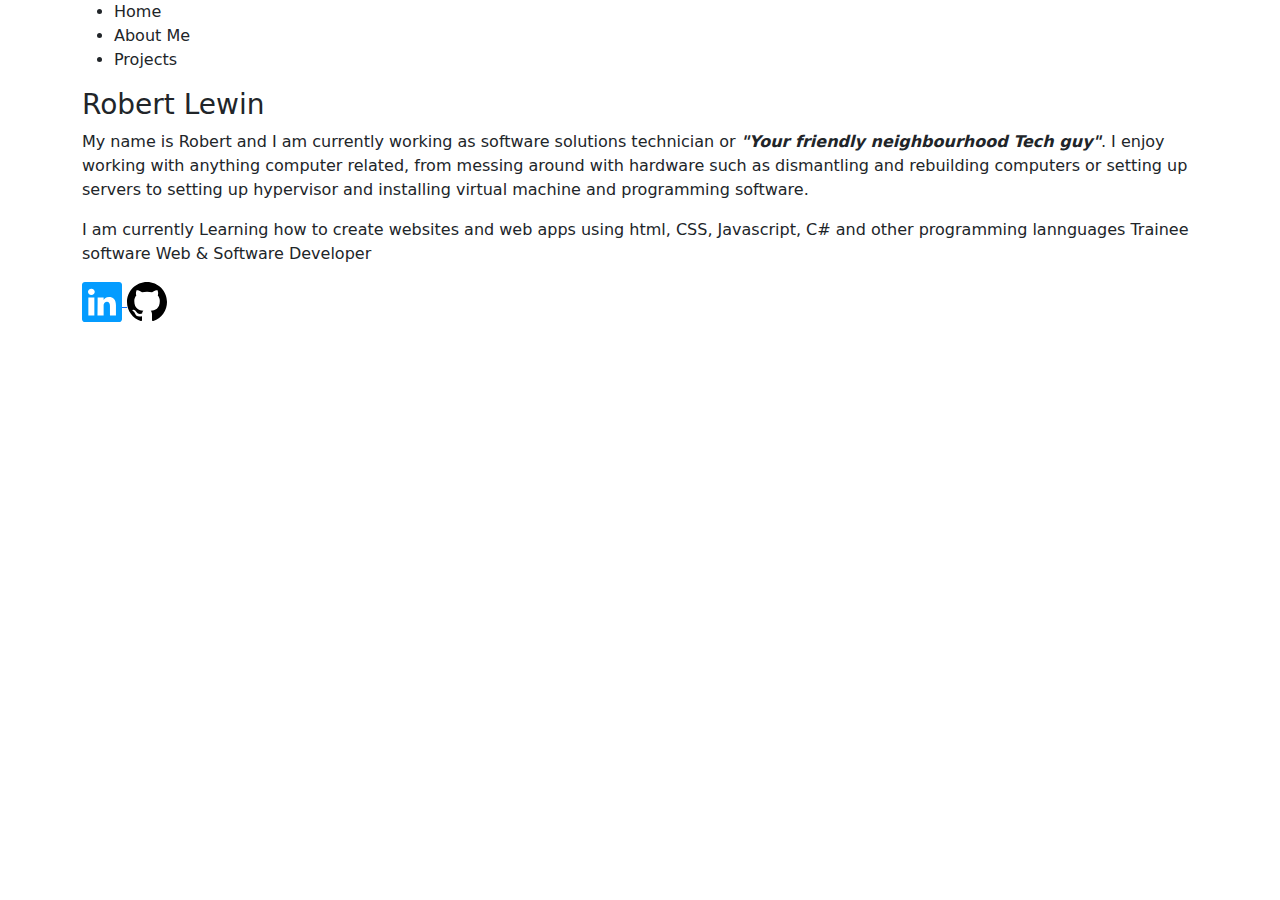
<file: About Me.html>
<!DOCTYPE html>
<html lang="en">

<head>
    <meta charset="UTF-8">

    <title>website</title>
    <!-- <link rel="stylesheet" href="style.css"> -->
    <!-- This is the necessary Bootstrap information -->
    <meta name="viewport" content="width=device-width, initial-scale = 1">
    <link href="https://cdn.jsdelivr.net/npm/bootstrap@5.3.3/dist/css/bootstrap.min.css" rel="stylesheet">

    <!--google font 1 Matemasie -->
    <link rel="preconnect" href="https://fonts.googleapis.com">
    <link rel="preconnect" href="https://fonts.gstatic.com" crossorigin>
    <link href="https://fonts.googleapis.com/css2?family=Matemasie&display=swap" rel="stylesheet">

    <!--google font 2 Alfa Slab One -->
    <link rel="preconnect" href="https://fonts.googleapis.com">
    <link rel="preconnect" href="https://fonts.gstatic.com" crossorigin>
    <link href="https://fonts.googleapis.com/css2?family=Alfa+Slab+One&family=Matemasie&display=swap" rel="stylesheet">

    <link rel="stylesheet" href="style.css">

</head>

<body>
    <div class="container">
        <section id="Navbar">
            <ul class="Navbar1">
                <li class="Navbaritem">
                    <a href="index.html" class="nav-link " aria-current="page">Home</a>
                </li>
                <li class="Navbaritem">
                    <a href="About Me.html" class="nav-link " aria-link="True">About Me</a>
                </li>
                <li class="Navbaritem">
                    <a href="projects.html" class="nav-link " aria-disabled="True">Projects</a>
                </li>
            </ul>
        </section>

        <section class="section1" >
            <h3 class="headers">
                Robert Lewin
            </h3>
            <div>
                <p>
                    My name is Robert and I am currently working as software solutions technician or <i><b>"Your
                    friendly neighbourhood Tech guy"</b></i>. I enjoy working with anything computer related, from messing around with hardware such as dismantling
                    and rebuilding computers or setting up servers to setting up hypervisor and installing virtual machine and programming software.
                </p>
                <p>
                    I am currently Learning how to create websites and web apps using html, CSS, Javascript, C# and
                    other programming lannguages Trainee software Web & Software Developer
                </p>
            </div>
        </section>
        
        <footer>
            <div class="flex-container">
                <a href="https://www.linkedin.com/login" alt="LinkedIn Icon">
                    <svg xmlns="http://www.w3.org/2000/svg" width="40" height="40" fill="#049cff" class="bi bi-linkedin"
                        viewBox="0 0 16 16">
                        <path
                            d="M0 1.146C0 .513.526 0 1.175 0h13.65C15.474 0 16 .513 16 1.146v13.708c0 .633-.526 1.146-1.175 1.146H1.175C.526 16 0 15.487 0 14.854zm4.943 12.248V6.169H2.542v7.225zm-1.2-8.212c.837 0 1.358-.554 1.358-1.248-.015-.709-.52-1.248-1.342-1.248S2.4 3.226 2.4 3.934c0 .694.521 1.248 1.327 1.248zm4.908 8.212V9.359c0-.216.016-.432.08-.586.173-.431.568-.878 1.232-.878.869 0 1.216.662 1.216 1.634v3.865h2.401V9.25c0-2.22-1.184-3.252-2.764-3.252-1.274 0-1.845.7-2.165 1.193v.025h-.016l.016-.025V6.169h-2.4c.03.678 0 7.225 0 7.225z" />
                    </svg>
                </a>
                <a href="https://github.com/dark1r" alt="Github Icon"><svg xmlns="http://www.w3.org/2000/svg" width="40"
                        height="40" fill="black" class="bi bi-github" viewBox="0 0 16 16">
                        <path
                            d="M8 0C3.58 0 0 3.58 0 8c0 3.54 2.29 6.53 5.47 7.59.4.07.55-.17.55-.38 0-.19-.01-.82-.01-1.49-2.01.37-2.53-.49-2.69-.94-.09-.23-.48-.94-.82-1.13-.28-.15-.68-.52-.01-.53.63-.01 1.08.58 1.23.82.72 1.21 1.87.87 2.33.66.07-.52.28-.87.51-1.07-1.78-.2-3.64-.89-3.64-3.95 0-.87.31-1.59.82-2.15-.08-.2-.36-1.02.08-2.12 0 0 .67-.21 2.2.82.64-.18 1.32-.27 2-.27s1.36.09 2 .27c1.53-1.04 2.2-.82 2.2-.82.44 1.1.16 1.92.08 2.12.51.56.82 1.27.82 2.15 0 3.07-1.87 3.75-3.65 3.95.29.25.54.73.54 1.48 0 1.07-.01 1.93-.01 2.2 0 .21.15.46.55.38A8.01 8.01 0 0 0 16 8c0-4.42-3.58-8-8-8" />
                    </svg></a>
            </div>
        </footer>

        <!-- <div class="item item2">
            <section>
                <div id=text_centre>
                    <h1> Hi, My name is Robert</h1>
                </div>
            </section>
        </div>

        <div class="item item3">
            <div class="Snd_box">
                <H5>Hobbies:</H5>

                I enjoy: <br>
                <ul>
                    <li>playing computer games</li>
                    <li>Working out</li>
                    <li>playing Football</li>
                    <li>Going for walks</li>
                    <li>Learning something new</li>
                </ul>
            </div>
        </div>
        <div class="item item4">
            <div>
                <p>Skills:</p>
                <ul>
                    <li>Good time managment skills</li>
                    <li>Good communications</li>
                    <li>Able to work independantly and as a team player</li>
                    <li>Able to work</li>
                    <li>Able to adapt to different situation and environment</li>
                </ul>
            </div>
        </div>
        <div class="item item5">
            <section>
                <div>
                    <h3 class="headers">Projects</h3>
                    <div>
                        <div>
                            <p>
                                Please note that I currently do not have any projects to show in this section as I am
                                starting
                                to work in software development. However I will be
                                updating this page constantly after each project has been completed.
                            </p>
                        </div>
                    </div>
                </div>
            </section>
        </div>
    </div>
    
    

    

     -->
</body>

</html>


<!-- https://sebkay.com/ -->

<!-- https://www.freecodecamp.org/news/15-web-developer-portfolios-to-inspire-you-137fb1743cae/ -->

<!-- <p style="text-align: center;"></p>
        <header>
            <h2>My Portfolio</h1>
        </header> -->

<!-- <p id="quote"><i>Without commitment you will never start...<br> an without commitment you will never finish</i></p> -->

<!-- <section>
            <div class="main_txt">
                <p>It is a long established fact that a reader will be distracted by the readable content of a page when
                    looking
                    at its layout. The point of using Lorem Ipsum is that it has a more-or-less normal distribution of
                    letters,
                    as opposed to using 'Content here, content here', making it look like readable English. Many desktop
                    publishing packages and web page editors now use Lorem Ipsum as their default model text, and a search
                    for
                    'lorem ipsum' will uncover many web sites still in their infancy. Various versions have evolved over the
                    years, sometimes by accident, sometimes on purpose (injected humour and the like).
                </p>
            </div>

            <div>
                <p>Het is al geruime tijd een bekend gegeven dat een lezer, tijdens het bekijken van de layout van een
                    pagina, afgeleid
                    wordt door de tekstuele inhoud. Het belangrijke punt van het gebruik van Lorem Ipsum is dat het uit een
                    min of meer
                    normale verdeling van letters bestaat, in tegenstelling tot "Hier uw tekst, hier uw tekst" wat het tot
                    min of meer
                    leesbaar nederlands maakt. Veel desktop publishing pakketten en web pagina editors gebruiken
                    tegenwoordig Lorem
                    Ipsum als hun standaard model tekst, en een zoekopdracht naar "lorem ipsum" ontsluit veel websites die
                    nog in
                    aanbouw zijn. Verscheidene versies hebben zich ontwikkeld in de loop van de jaren, soms per ongeluk soms
                    expres
                    (ingevoegde humor en dergelijke).</p>
            </div>
        </section>
    </div>-->


<!-- 
    <section class="section_spc">
        <div id="news">
            <h3>Recent News</h3>
            <p>This will be a card that displays a little information</p>
            <p class="Textbox">
                The Portfolio page is currently going through alpha testing and more updates will be provided after testing has been completed
            </p>
        </div>
    </section> -->
<!-- https://www.flux-academy.com/blog/web-design-portfolio-examples -->

<!--Who am I?
        what is this website for?
        why am I creating this website?
        what are my goals? -->

<!-- My Name is Robert Lewin I am a software solution technician. "which is a fancy way of saying your friendly neighbourhood Tech guy"-->
<!-- I have created this website as proof as a record of all the projects that I have commited to and to show off these projects to anyone that wishes to follow my journey.
      I hope this portfolio provides people with the new ideas and serves as inspiration anyone trying to excell in the world IT and software development-->
<!-- In terms of goals Im still unaware on what I want to directly achieve on this journey. I want to be able learn everything anything the world IT, this could vary from learning about the fundamentals of 
     AI and machine learning to creating my OS to learning about the priniciples of rfid and creating my own personal system. I realise this goal similar to trying 
     to capture lightning in a bottle, as the thought of learning everything in a field that is exponentially growing by the minute is a difficult task in itself. -->

<!-- https://dribbble.com/shots/22668977-Simple-Portfolio -->
<!-- website portfolio basic designs ^^ -->

<!-- The design of the web portfolio?-->
<!-- I wish for the portfolio to be on 1 page as I do not have enough content about myself or work to be able to have multiple webpages 
  I think I will need to learn the grid system as it will be very help in the final look of the page-->
</file>
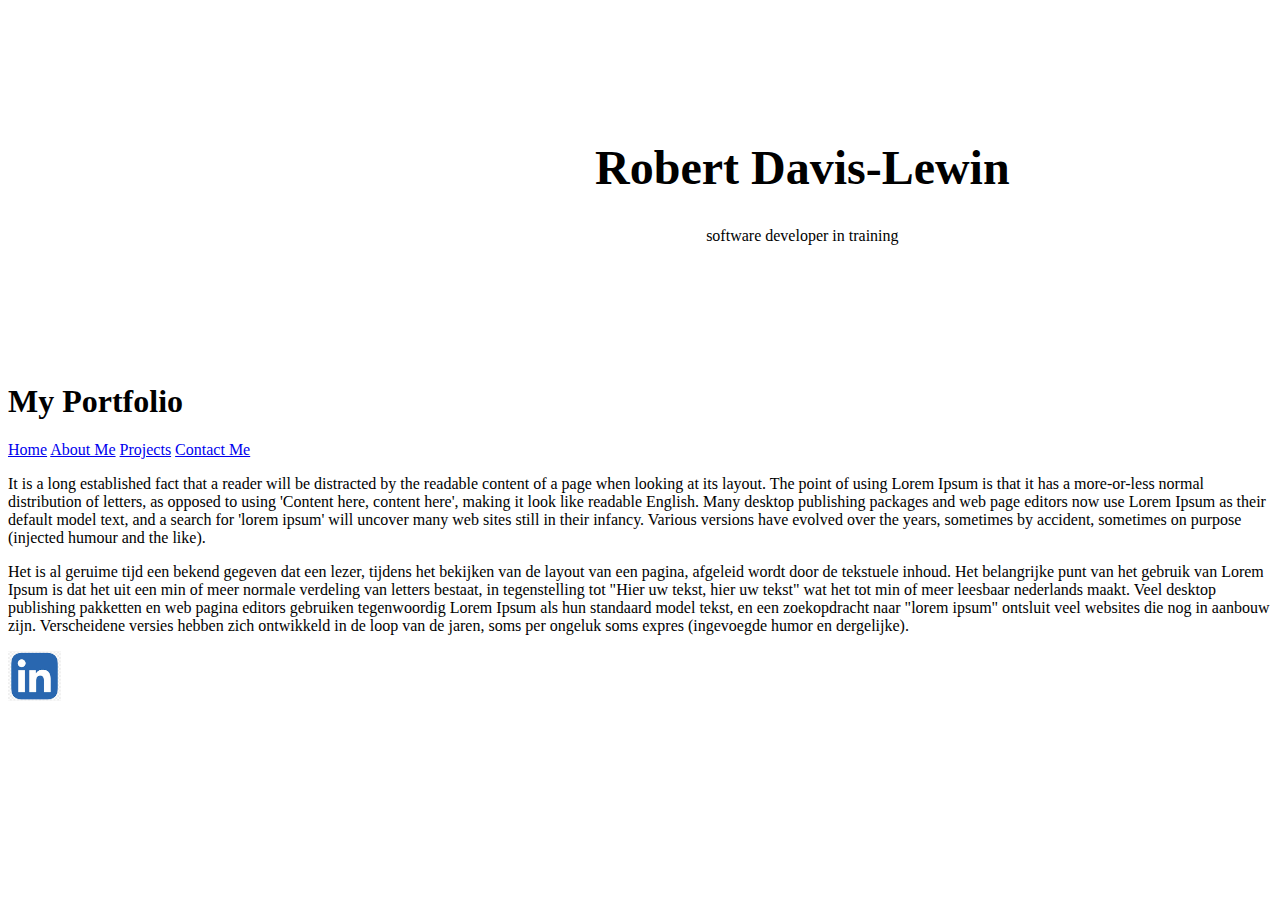
<file: Home copy.html>
<!DOCTYPE html>
<html lang="en">

<head>
    <meta charset="UTF-8">
    <meta name="viewport" content="width=device-width, initial-scale=1.0">
    <title>website</title>
    <!-- <link rel="stylesheet" href="style.css"> -->

    <!--google font 1 Matemasie -->
    <link rel="preconnect" href="https://fonts.googleapis.com">
    <link rel="preconnect" href="https://fonts.gstatic.com" crossorigin>
    <link href="https://fonts.googleapis.com/css2?family=Matemasie&display=swap" rel="stylesheet">

    <!--google font 2 Alfa Slab One -->
    <link rel="preconnect" href="https://fonts.googleapis.com">
    <link rel="preconnect" href="https://fonts.gstatic.com" crossorigin>
    <link href="https://fonts.googleapis.com/css2?family=Alfa+Slab+One&family=Matemasie&display=swap" rel="stylesheet">

    <style>
        /* body {
            background-color: #154360;
            background-image: url("https://www.google.co.uk/url?sa=i&url=https%3A%2F%2Fforum.affinity.serif.com%2Findex.php%3F%2Ftopic%2F159536-matrix-like-letter-rain%2F&psig=AOvVaw0IsXM-D-d3_1xngCFKEkIg&ust=1724327528566000&source=images&cd=vfe&opi=89978449&ved=0CBEQjRxqFwoTCMjmsMmDhogDFQAAAAAdAAAAABA0");
        }

        p{
            color: aliceblue;
         }
        .flex-container {
            display: flex;
            padding: 1rem;
            justify-content: flex-end;
        }

        .main_txt {
            padding: 1rem;
            justify-content: flex-start;
            font-family: Matemasie;
        }

        a {
            padding: 1rem;
            font-family: Alfa Slab One;
            color: whitesmoke;
        }

        a:hover {
            background-color: #7e5109;
        }

        header{
            background-color: navy;
        }

        .background{
            background-image: url('/Images/matrix.gif');
            background-position: center;
            background-size: cover;
            overflow: hidden;
        } */
         .grid-container{
            display: grid;
            
         }
         .grid-item1{
            grid-column-start: 2;
            grid-column-end: 3;
         }
    </style>
</head>

<body class="background">
    <div class="grid-container">
        <div class="grid-item1"> 
            <div style="padding: 100px;">
            <h1 id="name" style="text-align: center; font-size: xxx-large;">Robert Davis-Lewin</h1>
            <p style="text-align: center;">software developer in training</p>
            </div>
        </div>
        <div class="grid-item"></div>
        <div class="grid-item"></div>

    </div>

























   
    
    <header>
        <h1>My Portfolio</h1>
        <nav>
            <a href="Home.html">Home</a>
            <a href="About Me.html">About Me</a>
            <a href="Projects.html">Projects</a>
            <a href="Contact Me.html">Contact Me</a>

            <!-- <div class="flex-container" id="nav">
                <div>
                    <a href="/Home.html">Home</a>
                </div>
                <a>About Me</a>
                <div>
                    <a href="/2nd_page.html">Projects</a>
                </div>
                <div>
                    <a href="/2nd_page.html"></a>
                </div>
                
            </div> -->
            <!-- <div id="logo">
                <img src="/Images/images.png" alt="The RL Logo">
            </div> -->
        </nav>
    </header>

    <section>
        <div class="main_txt">
            <p>It is a long established fact that a reader will be distracted by the readable content of a page when
                looking
                at its layout. The point of using Lorem Ipsum is that it has a more-or-less normal distribution of
                letters,
                as opposed to using 'Content here, content here', making it look like readable English. Many desktop
                publishing packages and web page editors now use Lorem Ipsum as their default model text, and a search
                for
                'lorem ipsum' will uncover many web sites still in their infancy. Various versions have evolved over the
                years, sometimes by accident, sometimes on purpose (injected humour and the like).
            </p>
        </div>
        


        <div>
            <p>Het is al geruime tijd een bekend gegeven dat een lezer, tijdens het bekijken van de layout van een
                pagina, afgeleid
                wordt door de tekstuele inhoud. Het belangrijke punt van het gebruik van Lorem Ipsum is dat het uit een
                min of meer
                normale verdeling van letters bestaat, in tegenstelling tot "Hier uw tekst, hier uw tekst" wat het tot
                min of meer
                leesbaar nederlands maakt. Veel desktop publishing pakketten en web pagina editors gebruiken
                tegenwoordig Lorem
                Ipsum als hun standaard model tekst, en een zoekopdracht naar "lorem ipsum" ontsluit veel websites die
                nog in
                aanbouw zijn. Verscheidene versies hebben zich ontwikkeld in de loop van de jaren, soms per ongeluk soms
                expres
                (ingevoegde humor en dergelijke).</p>
        </div>
    </section>
    <footer>
        <a href="https://www.google.co.uk/"><img src="/Images/LI.png" style="height: 50px;"></a>
    </footer>
</body>

</html>
</file>
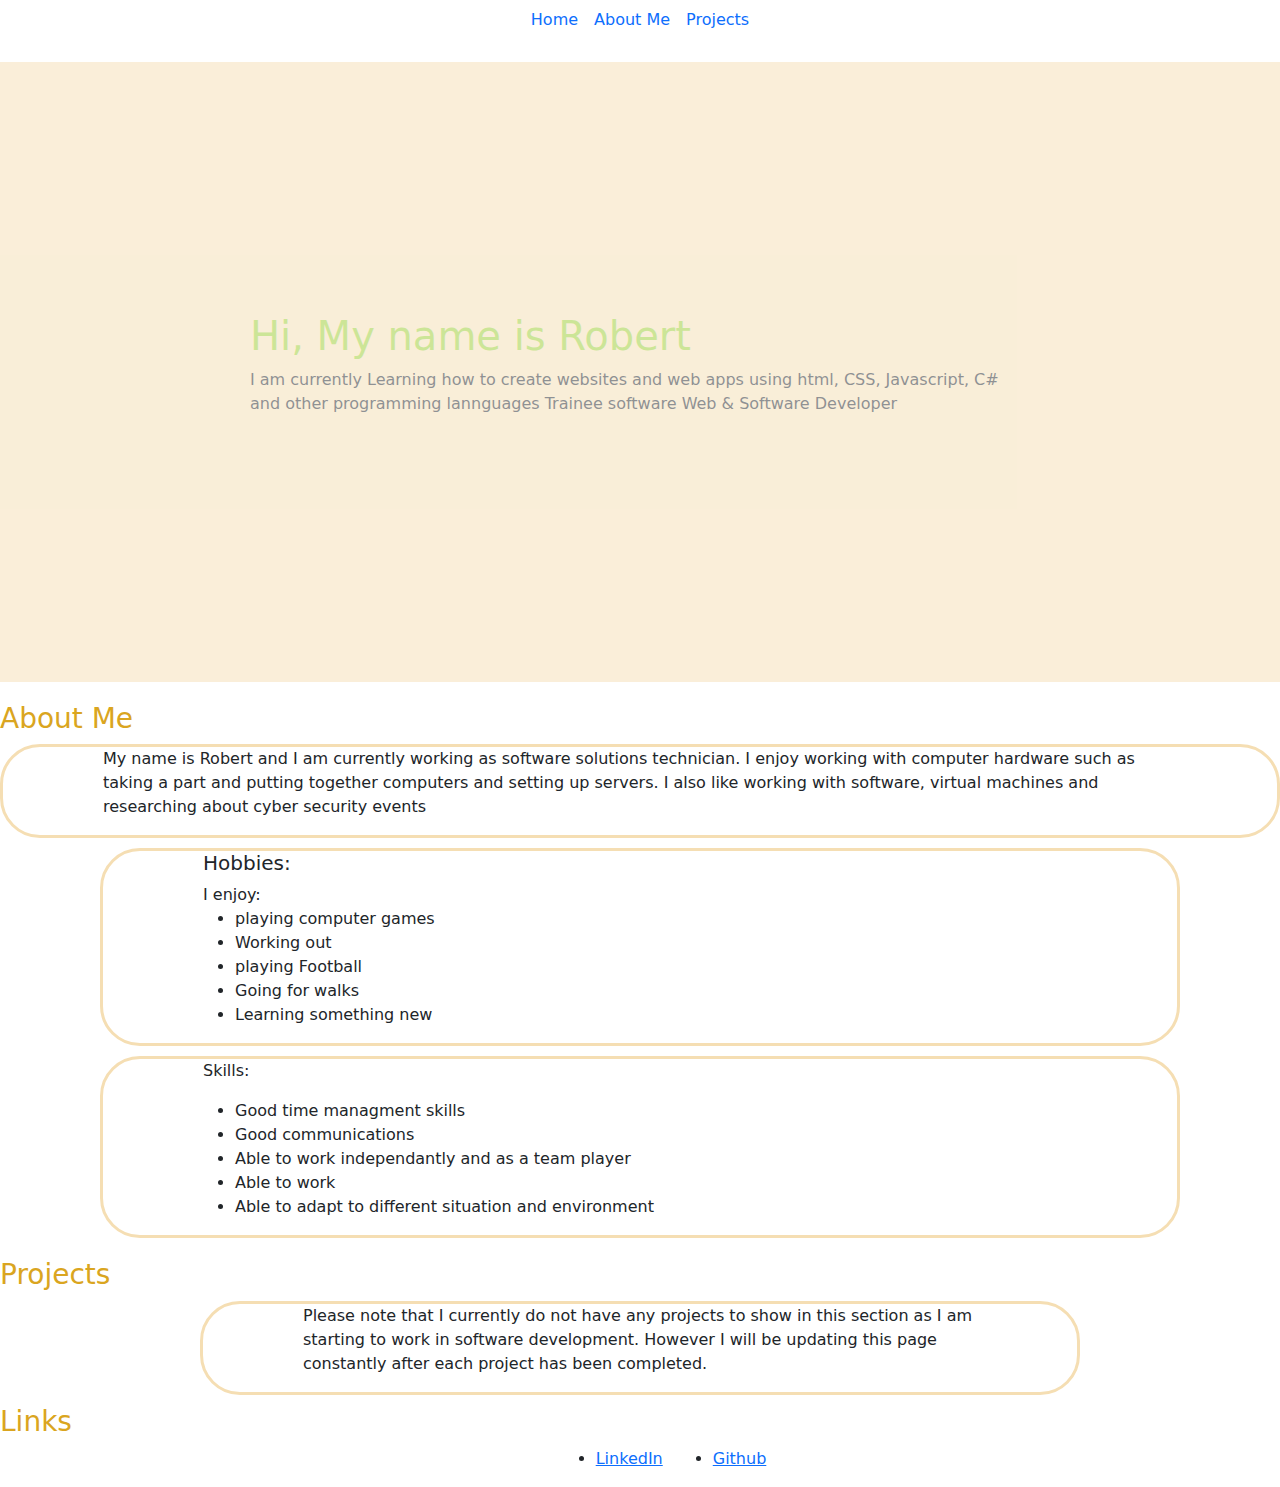
<file: Home.html>
<!DOCTYPE html>
<html lang="en">

<head>
    <meta charset="UTF-8">

    <title>website</title>
    <!-- <link rel="stylesheet" href="style.css"> -->
    <!-- This is the necessary Bootstrap information -->
    <meta name="viewport" content="width=device-width, initial-scale = 1">
    <link href="https://cdn.jsdelivr.net/npm/bootstrap@5.3.3/dist/css/bootstrap.min.css" rel="stylesheet">

    <!--google font 1 Matemasie -->
    <link rel="preconnect" href="https://fonts.googleapis.com">
    <link rel="preconnect" href="https://fonts.gstatic.com" crossorigin>
    <link href="https://fonts.googleapis.com/css2?family=Matemasie&display=swap" rel="stylesheet">

    <!--google font 2 Alfa Slab One -->
    <link rel="preconnect" href="https://fonts.googleapis.com">
    <link rel="preconnect" href="https://fonts.gstatic.com" crossorigin>
    <link href="https://fonts.googleapis.com/css2?family=Alfa+Slab+One&family=Matemasie&display=swap" rel="stylesheet">

    <style>
        .card {
            display: inline-flex;
        }

        @media (max-width:640px) {
            h1 {
                color: red;
            }

            h3 {
                color: aqua;
            }
            #Intro {
            margin-top: 20px;
            margin-bottom: 5px;
            padding: 100px;
            background-color: wheat;
            opacity: 50%;
            }
            .Textbox {
            padding-left: 50px;
            padding-right: 50px;
            margin: 10px;            
            border-radius: 40px;
            border: solid wheat;
            }

        }

        @media (min-width:640px) {
            h1 {
                color: yellowgreen;
            }

            h3 {
                color: goldenrod;
            }
            #Intro {
            margin-top: 20px;
            margin-bottom: 5px;
            padding: 250px;
            background-color: wheat;
            opacity: 50%;
            }
            .Textbox {
            padding-left: 100px;
            padding-right: 100px;
            margin: 10px 100px;            
            border-radius: 40px;
            border: solid wheat;
            }
        }

        .section_spc{
                margin-top:20px;
            }

        #news {
            /* margin-top: 20px;
            margin-bottom: 5px; */
            padding: 250px;
            padding-left: 0px;
            padding-top: 0px;
            background-color: wheat;
            opacity: 50%;
        }

        #card_news {
            width: 200px;
        }

        .Footer {
            display: flex;
            justify-content: center;
            gap: 50px;
        }

        .slideshow-container {
            max-width: max-content;
            position: relative;
            margin: auto;
        }

        .Myslide {
            margin: auto;
        }

        .Page-structure{
            padding-left: 100px;
            padding-right: 100px;
        }
    </style>
</head>

<body class="background" style="margin: 0;">
    <section>
        <div>
            <ul class="nav nav-underline justify-content-center">
                <li class="nav-item">
                    <a href="Home.html" class="nav-link " aria-current="page">Home</a>
                </li>
                <li class="nav-item">
                    <a href="#about_me" class="nav-link " aria-link="True">About Me</a>
                </li>
                <li class="nav-item">
                    <a href="#projects" class="nav-link " aria-disabled="True">Projects</a>
                </li>
            </ul>
        </div>
    </section>

    <section id="Intro">
        <div>

            <h1> Hi, My name is Robert</h1>
            <p id=text_centre> 
                I am currently Learning how to create websites and web apps using html, CSS, Javascript, C# and other programming lannguages
                Trainee software Web & Software Developer
            </p>
        </div>
    </section>

    <section id="about_me" class="about_me section_spc">
        <h3>
            About Me
        </h3>
        <div>
            <div class="slideshow-container">
            
                <div class="Myslide Textbox">
                    <p>
                        My name is Robert and I am currently working as software solutions technician. I enjoy working
                        with computer hardware such as taking a part and
                        putting together computers and setting up servers. I also like working with software, virtual
                        machines and researching about cyber security events
                    </p>

                </div>
                <div class="Textbox">
                    <H5>Hobbies:</H5>

                    I enjoy: <br>
                    <ul>
                        <li>playing computer games</li>
                        <li>Working out</li>
                        <li>playing Football</li>
                        <li>Going for walks</li>
                        <li>Learning something new</li>
                    </ul>
                </div>
                <div class="Textbox">
                    <p>Skills:</p>
                    <ul>
                        <li>Good time managment skills</li>
                        <li>Good communications</li>
                        <li>Able to work independantly and as a team player</li>
                        <li>Able to work</li>
                        <li>Able to adapt to different situation and environment</li>
                    </ul>
                </div>
            </div>
        </div>
    </section>

    <section id="projects" class="section_spc">
        <div>
            <h3>Projects</h3>

            <div class="Page-structure">
                <div class="Textbox">
                   <p>
                    Please note that I currently do not have any projects to show in this section as I am starting to work in software development. However I will be
                    updating this page constantly after each project has been completed.
                   </p>
                </div>
            </div>
           
        </div>
    </section>
    <section>
        <div>
            <h3>Links</h3>
            <ul class="Footer">
                <i class="fa-brands fa-linkedin"></i>
                <li><a href="#" alt="LinkedIn Icon">LinkedIn</a></li>
                <li><a href="#" alt="Github">Github</a></li>
            </ul>
        </div>
    </section>
        
</body>

</html>


<!-- https://sebkay.com/ -->

<!-- https://www.freecodecamp.org/news/15-web-developer-portfolios-to-inspire-you-137fb1743cae/ -->

<!-- <p style="text-align: center;"></p>
        <header>
            <h2>My Portfolio</h1>
        </header> -->

        <!-- <p id="quote"><i>Without commitment you will never start...<br> an without commitment you will never finish</i></p> -->

        <!-- <section>
            <div class="main_txt">
                <p>It is a long established fact that a reader will be distracted by the readable content of a page when
                    looking
                    at its layout. The point of using Lorem Ipsum is that it has a more-or-less normal distribution of
                    letters,
                    as opposed to using 'Content here, content here', making it look like readable English. Many desktop
                    publishing packages and web page editors now use Lorem Ipsum as their default model text, and a search
                    for
                    'lorem ipsum' will uncover many web sites still in their infancy. Various versions have evolved over the
                    years, sometimes by accident, sometimes on purpose (injected humour and the like).
                </p>
            </div>

            <div>
                <p>Het is al geruime tijd een bekend gegeven dat een lezer, tijdens het bekijken van de layout van een
                    pagina, afgeleid
                    wordt door de tekstuele inhoud. Het belangrijke punt van het gebruik van Lorem Ipsum is dat het uit een
                    min of meer
                    normale verdeling van letters bestaat, in tegenstelling tot "Hier uw tekst, hier uw tekst" wat het tot
                    min of meer
                    leesbaar nederlands maakt. Veel desktop publishing pakketten en web pagina editors gebruiken
                    tegenwoordig Lorem
                    Ipsum als hun standaard model tekst, en een zoekopdracht naar "lorem ipsum" ontsluit veel websites die
                    nog in
                    aanbouw zijn. Verscheidene versies hebben zich ontwikkeld in de loop van de jaren, soms per ongeluk soms
                    expres
                    (ingevoegde humor en dergelijke).</p>
            </div>
        </section>
    </div>-->

    
<!-- 
    <section class="section_spc">
        <div id="news">
            <h3>Recent News</h3>
            <p>This will be a card that displays a little information</p>
            <p class="Textbox">
                The Portfolio page is currently going through alpha testing and more updates will be provided after testing has been completed
            </p>
        </div>
    </section> -->
</file>
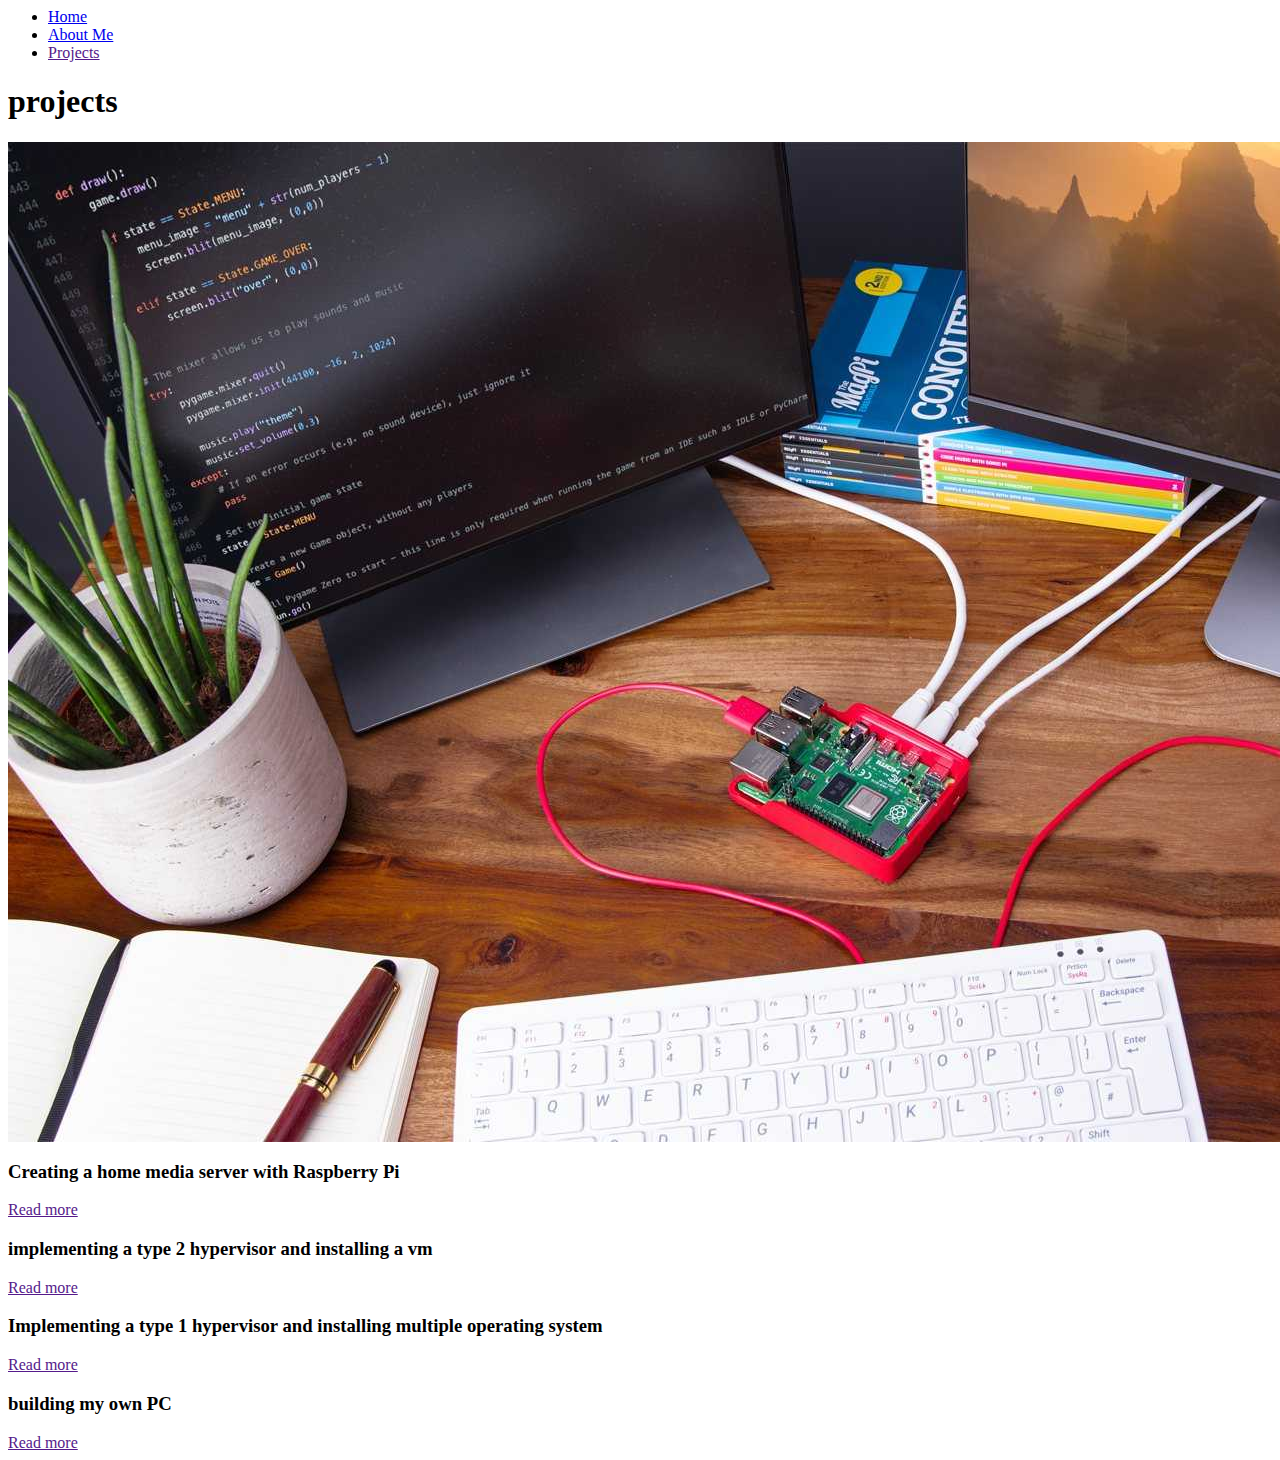
<file: projects.html>
<html lang="en">

<head>
    <meta charset="UTF-8">
    <meta name="viewport" content="width=device-width, initial-scale=1.0">
    <title>Document</title>
    <link rel="stylesheet" href="style.css">
</head>

<body>
    <div class="container">
        <section id="Navbar">
            <ul class="Navbar1">
                <li class="Navbaritem">
                    <a href="index.html" class="nav" aria-current="page">Home</a>
                </li>
                <li class="Navbaritem">
                    <a href="About Me.html" class="nav" aria-link="True">About Me</a>
                </li>
                <li class="Navbaritem">
                    <a href="" class="nav" aria-disabled="True">Projects</a>
                </li>
            </ul>
        </section>
        <section>
            <h1>
                projects
            </h1>
            <div><img src="Images/Rasberry pi.jpg" class="thumbnail-img"></div>
            <div class="card">
                <h3>Creating a home media server with
                    Raspberry Pi
                </h3>
                <p></p>
                <a href="">Read more</a>
            </div>

            <div class="card">
                <h3>implementing a type 2 hypervisor and installing a vm
                </h3>
                <p></p>
                <a href="">Read more</a>
            </div>

            <div class="card">
                <h3>Implementing a type 1 hypervisor and
                    installing multiple operating system</h3>
                <p></p>
                <a href="">Read more</a>
            </div>

            <div class="card">
                <h3>building my own PC</h3>
                <p></p>
                <a href="">Read more</a>
            </div>
            
        </section>
    </div>
</body>

</html>
</file>
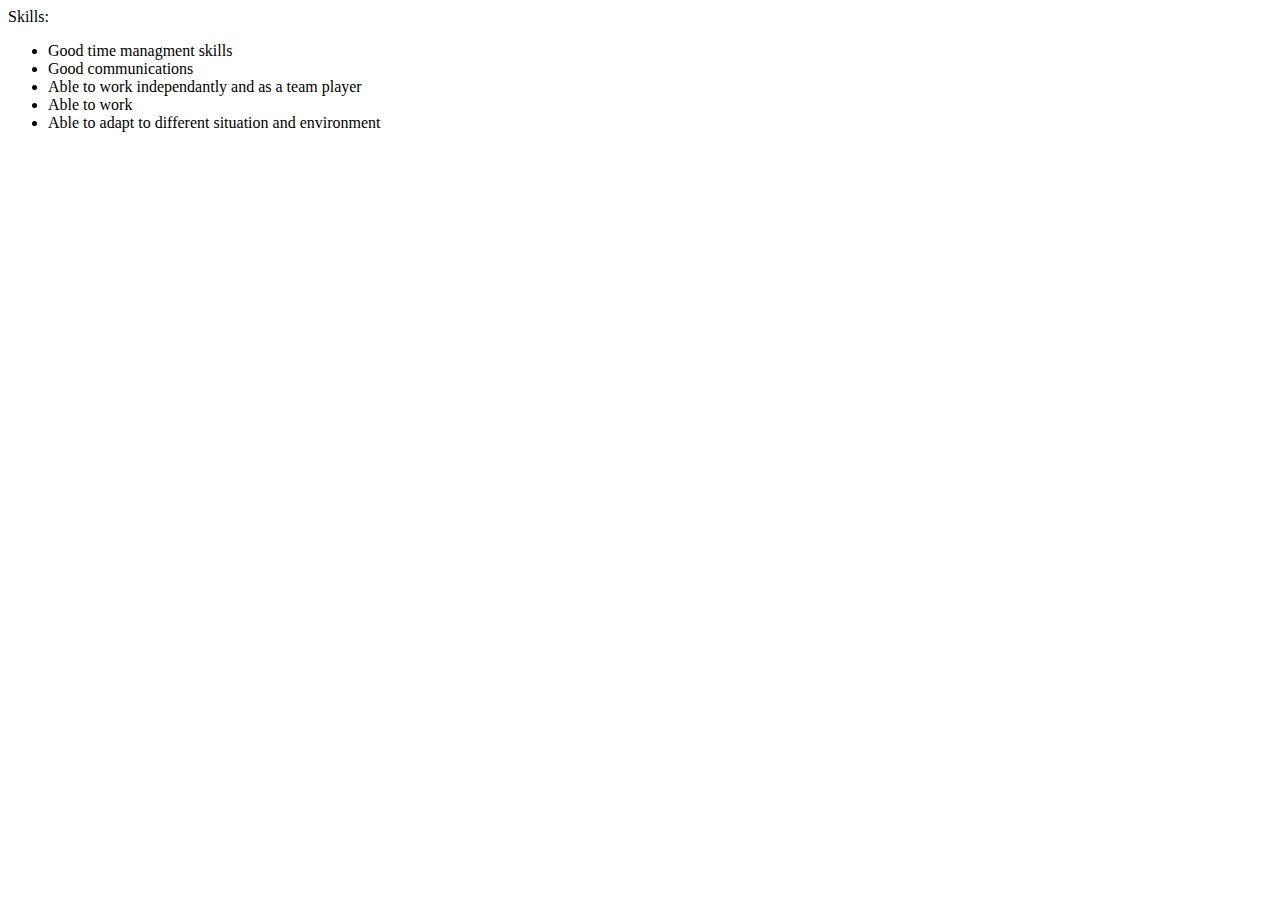
<file: Skills.html>
<html lang="en">
<head>
    <meta charset="UTF-8">
    <meta name="viewport" content="width=device-width, initial-scale=1.0">
    <title>Document</title>
</head>
<body>
    
     <div>
                <p>Skills:</p>
                <ul>
                    <li>Good time managment skills</li>
                    <li>Good communications</li>
                    <li>Able to work independantly and as a team player</li>
                    <li>Able to work</li>
                    <li>Able to adapt to different situation and environment</li>
                </ul>
            </div>


</body>
</html>
</file>
<file: style.css>
.section
{
    width: 100vw;
    height: 100vh;
    background-color: gray;
    padding: 50px;
}
.snd{
    background-color: aqua;
    height: 50vh;
}
</file>
